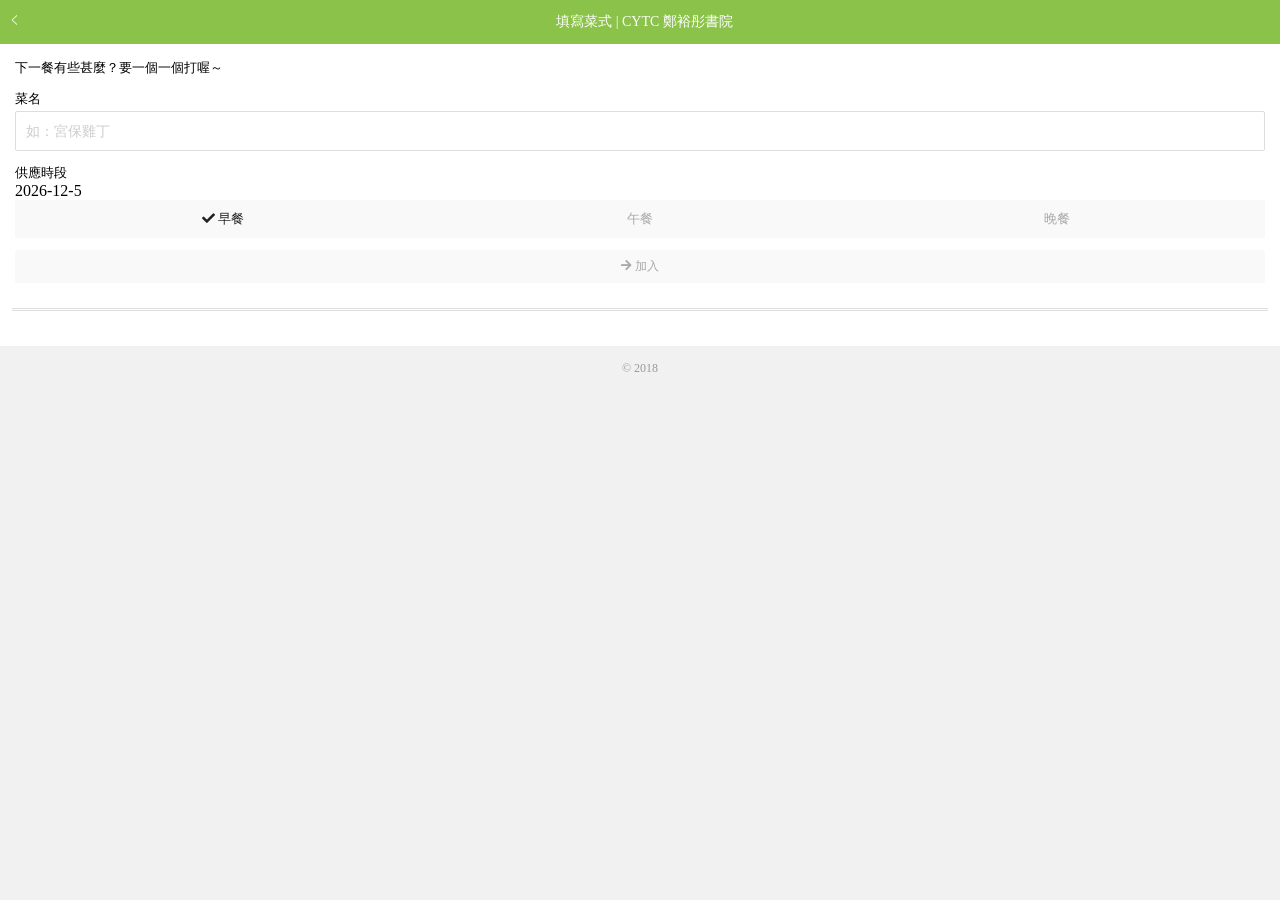
<file: view/adm_add_dish.html>
<!DOCTYPE html>
<html>
<head>
	<meta charset="utf-8">
	<meta name="viewport" content="width=device-width, initial-scale=1">
	<title> | Dine in UM</title>
	<link rel="stylesheet" href="style/style.css">
</head>
<body>

	<div id="header">
		<div class="wrapper">
			<a href="javascript:history.go(-1)" class="back"><</a>
			<h1 id="title"></h1>
		</div>
	</div>

	<div id="main">
		<div class="wrapper">
			<p class="tips">下一餐有些甚麼？要一個一個打喔～</p>
			<ul class="content">
				<form action="javascript:add_one_dish()">
					<p>
						<label for="name">菜名</label>
						<input type="text" id="name" placeholder="如：宮保雞丁">
					</p>
					<p>
						<label for="period">供應時段</label>
						<span id="cur-date"></span>
					</p>
					<p class="section"></p>
					<p class="tips">
						<label for="submit" class="btn-like">
							<i class="fas fa-arrow-right"></i> 加入
							<input id="submit" type="submit">
						</label>
					</p>
				</form>

				<hr>

				<ul class="dish-list">
				</ul>
			</ul>
		</div>
	</div>


	<div id="footer">
		&copy; 2018
	</div>

	<div id="warehouse">
		<li id="list-item">
			<h4></h4>
			<p class="foot align-left">
				<a href="#" class="delete">
					<i class="far fa-trash-alt"></i>
				</a><!-- 
			-->&nbsp;<!-- <a href="#" class="full-width">
					<i class="far fa-edit"></i> 修改
				</a> -->
			</p>
		</li>
	</div>

	<script
		src="https://code.jquery.com/jquery-3.3.1.min.js"
		integrity="sha256-FgpCb/KJQlLNfOu91ta32o/NMZxltwRo8QtmkMRdAu8="
		crossorigin="anonymous"></script>

	<script src="script/script.js"></script>

	<script>
		setTitle('填寫菜式 | CYTC 鄭裕彤書院');

		function showMenu(){
			getJSON("menu/allday/" + 'CYTC' + "/" + getNearestDay_YMD(), function(data){
				
				$(".dish-list li").remove();

				for(var key in data.result) {
					thisData = data.result[key];

					var el = $("#list-item").clone();
					el.attr("id", "dish-" + thisData.id);

					var el_h4 = el.find("h4");
					el_h4.text(thisData.dish + '(' + getMealTypeText(thisData.mealType) + ')');

					var el_a = el.find(".delete")
					el_a.attr('href', 'javascript:removeDish("'+thisData.mealType+'","'+thisData.dish+'")')

					$(".dish-list").append(el);
				}
			});
		}

		showMenu();

		function removeDish(period, name){

			getJSON("menu/remove/" + 'CYTC' + "/" + getNearestDay_YMD() + "/" + period + "/" + name, function(data){

				showMenu();
			})
		}

		function add_one_dish(){
			var name = $("#name").val();

			if(name.trim().length < 1){
				return;
			}

			getJSON("menu/new", {
				date: getNearestDay_YMD(),
				rc: 'CYTC',
				mealType: $('input[name="period"]:checked').val(),
				dish: $("#name").val()
			}, function(data){
				$("#name").val('');
				showMenu();
			});
		}

		function add_radio(id, name, curHour, max_hour, withItemPicked) {
			var input = $("<input></input>")
				.attr('id', id)
				.attr('value', id)
				.attr('type', 'radio')
				.attr('name', 'period')
				.hide();
			if(curHour < max_hour || curHour >= 20) {
				if(!withItemPicked){
					input.attr('checked', true);
				}
				withItemPicked = true;
			}
			else{
				input.attr('disabled', true);
			}
			$(".section").append(input).append(
				$("<label></label>")
				.addClass('radio-like')
				.attr('for', id)
				.html('<i class="fas fa-check"></i> ' + name)
			);
			return withItemPicked;
		}

		function init_options(){

			var curHour = new Date().getHours();

			$("#cur-date").text(getNearestDay_YMD());

			var totalItem = 3;
			var withItemPicked = false;

			withItemPicked = add_radio('BREAKFAST', '早餐', curHour, 10, withItemPicked);
			withItemPicked = add_radio('LUNCH', '午餐', curHour, 20, withItemPicked);
			// For Testing and Presentation. 'LUNCH' value should be 14
			withItemPicked = add_radio('DINNER', '晚餐', curHour, 20, withItemPicked);

			$(".radio-like").css('width', (100 / totalItem) + '%');
		}

		init_options();
	</script>

	<link rel="stylesheet" href="https://use.fontawesome.com/releases/v5.4.2/css/all.css" integrity="sha384-/rXc/GQVaYpyDdyxK+ecHPVYJSN9bmVFBvjA/9eOB+pb3F2w2N6fc5qB9Ew5yIns" crossorigin="anonymous">

</body>
</html>
</file>
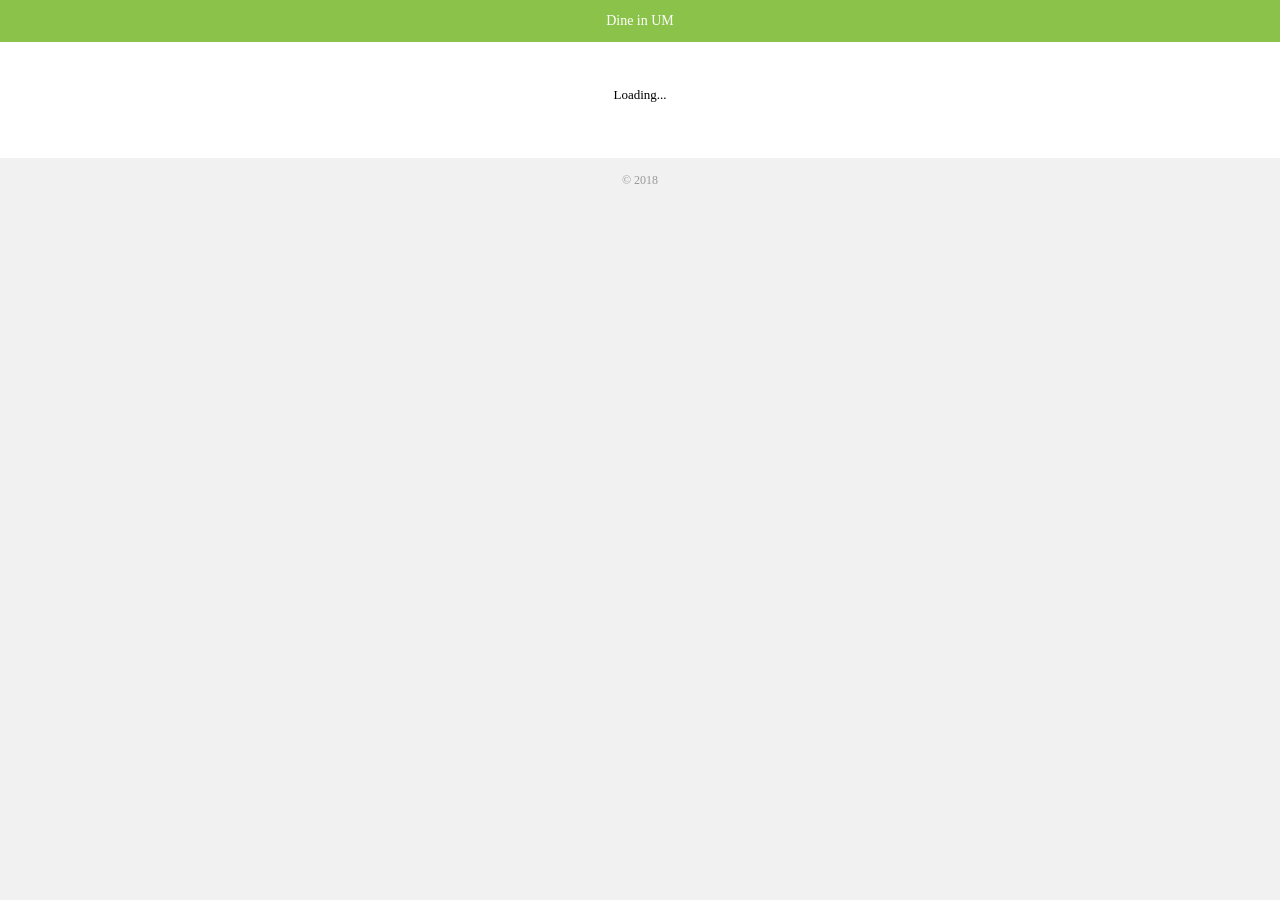
<file: view/select_college.html>
<!DOCTYPE html>
<html>
<head>
	<meta charset="utf-8">
	<meta name="viewport" content="width=device-width, initial-scale=1">
	<title>Dine in UM</title>
	<link rel="stylesheet" href="style/style.css">
</head>
<body>

	<div id="header">
		<div class="wrapper">
			<h1>Dine in UM</h1>
		</div>
	</div>

	<div id="main">
		<div class="wrapper">
			<ul id="college-list">
				<p class="loading">Loading...</p>
			</ul>
		</div>
	</div>

	<div id="footer">
		&copy; 2018
	</div>

	<div id="warehouse">
		<li id="list-item">
			<a>
				<h3></h3>
				<p class="foot">今餐累計用餐 <strong></strong> 人</p>
			</a>
		</li>
	</div>

	<script
		src="https://code.jquery.com/jquery-3.3.1.min.js"
		integrity="sha256-FgpCb/KJQlLNfOu91ta32o/NMZxltwRo8QtmkMRdAu8="
		crossorigin="anonymous"></script>

	<script src="script/script.js"></script>

	<script>

		function showPeopleCount(key){
			getJSON("numberOfPeople/" + key, function(data){
				if(data.result[0]){
					$("#col-" + key).find("strong").text(data.result[0].people);
				}
			});
		}

		getJSON("rc", function(data){

			$("#college-list li").remove();

			for(var key in data) {

				var el = $("#list-item").clone();
				el.attr("id", "col-" + key);

				var el_a = el.find("a");
				el_a.attr("href", "select_dish.html?col=" + key);

				var el_h3 = el_a.find("h3");
				el_h3.text(key + ' ' + data[key].chinUnitName);

				$("#college-list").append(el);
				showPeopleCount(key);
			}

			finishLoading("#college-list");
		});
	</script>


</body>
</html>
</file>
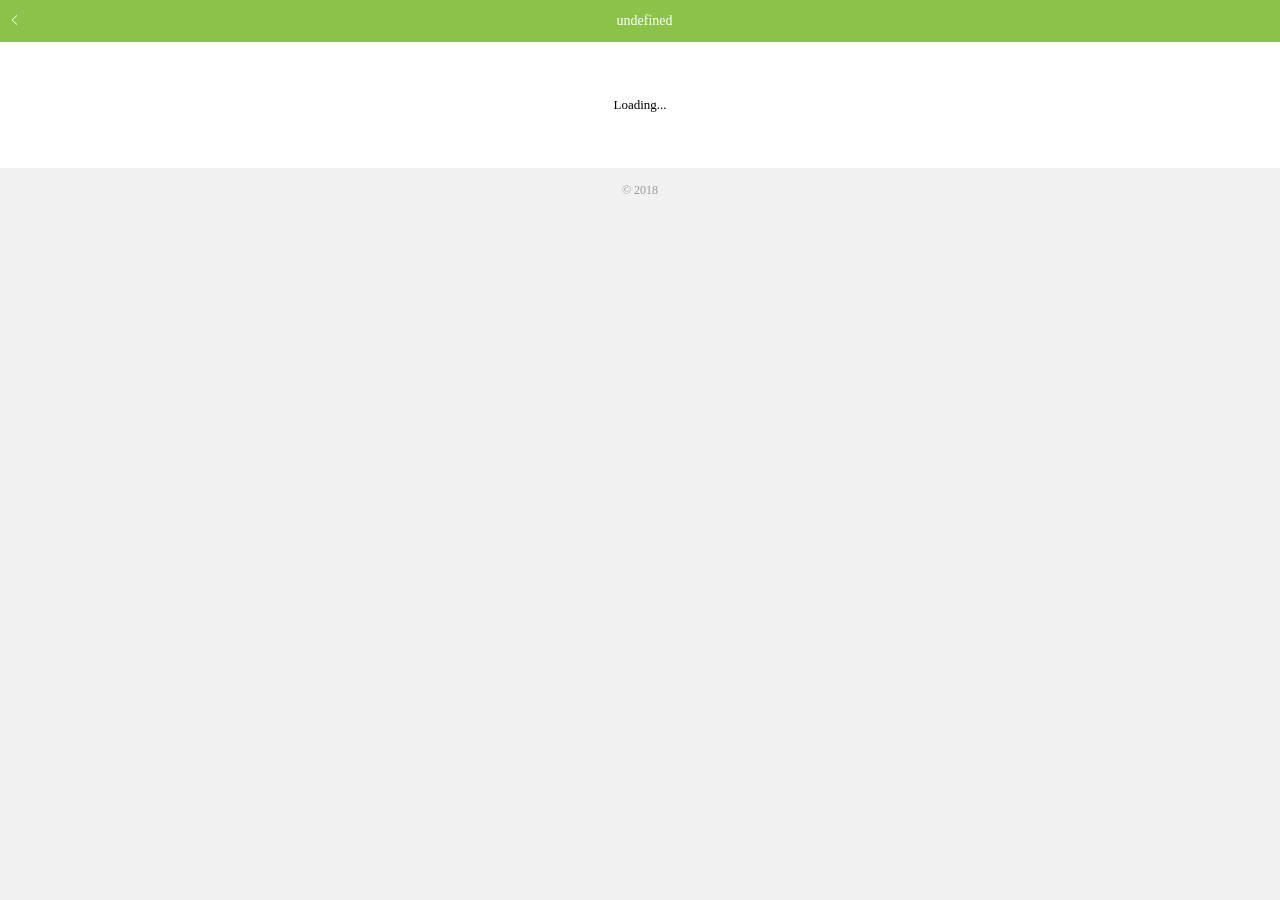
<file: view/select_dish.html>
<!DOCTYPE html>
<html>
<head>
	<meta charset="utf-8">
	<meta name="viewport" content="width=device-width, initial-scale=1">
	<title> | Dine in UM</title>
	<link rel="stylesheet" href="style/style.css">
</head>
<body>

	<div id="header">
		<div class="wrapper">
			<a href="javascript:history.go(-1)" class="back"><</a>
			<h1 id="title"></h1>
		</div>
	</div>

	<div id="main">
		<div class="wrapper">
			<ul id="dish-list">
				<p class="tips"></p>
				<p class="loading">Loading...</p>
			</ul>
		</div>
	</div>

	<div id="footer">
		&copy; 2018
	</div>

	<div id="warehouse">
		<li id="list-item">
			<a class="dish-name link-to-dish">
				<h3></h3>
			</a>
			<p class="like-count">
				<span class="highlighted-text like-icon far">
					<i class="far fa-heart like-icon"></i> <strong></strong>
				</span>
				/ <span class="dine-count"></span></p>
			<p class="foot align-left">
				<a href="#" class="like"><i class="far fa-heart like-icon"></i> 讚好</a><!-- 
				 --><a href="#" class="comment link-to-dish"><i class="far fa-comment-alt"></i> 留言</a>
			</p>

			<ul class="content comment-box">
				<li>
					<form>
						<p class="msg processing">正在發送留言⋯</p>
						<p class="msg success">感謝您的留言！</p>
						<p class="msg error fail">(!) 留言未成功發送，請重試</p>
						<p class="msg error empty">(!) 留言為空</p>
						<label for="comment-content">有甚麼想說的嗎？</label>
						<textarea id="comment-content" placeholder="輸入文字⋯"></textarea>
						<input type="submit" value="送出">
					</form>
				</li>
			</ul>
		</li>
	</div>

	<script
		src="https://code.jquery.com/jquery-3.3.1.min.js"
		integrity="sha256-FgpCb/KJQlLNfOu91ta32o/NMZxltwRo8QtmkMRdAu8="
		crossorigin="anonymous"></script>

	<script src="https://s3-us-west-2.amazonaws.com/s.cdpn.io/3/autoresize.jquery.js"></script>
	<script src="script/script.js"></script>

	<script>

		var liked = {};
		if(localStorage.liked){
			liked = JSON.parse(localStorage.liked);
		}

		var college_code = getUrlParam('col');
		var curDate = '';
		var curMeal = '';

		setTitle(college_code);

		getJSON("rc/" + college_code, function(data){
			setTitle(college_code + ' ' + data.chinUnitName);
		});

		getJSON("menu/" + college_code, function(data){
			dispMenu(data);
		});


		function getTotalDineCount(){
			getJSON("numberOfPeople/" + college_code, function(data){
				if(data.result[0]){
					$(".dine-count").text(data.result[0].people);
				}
			})
		}

		function dispMenu(data){

			$("#dish-list li").remove();

			data = data.result;

			if(data.length < 1) {
				return $(".loading").text("暫無");
			}

			var is_first = true;

			for(var key in data) {

				if(is_first) {
					is_first = false;

					curDate = returnDay_YMD(new Date(data[key].date));
					curMeal = data[key].mealType;

					$("#dish-list .tips").text(curDate + ' ' + getMealTypeText(curMeal));
				}

				var el = $("#list-item").clone();
				el.attr("id", "dish-" + data[key]['id']);

				var el_a = el.find(".link-to-dish");
				el_a.attr("href", "dish_detail.html?col=" + college_code + "&name=" + data[key].dish);

				var el_h3 = el_a.find("h3");
				el_h3.text(data[key].dish);

				var el_strong = el.find("strong");
				el_strong.text(data[key].love);

				var el_like = el.find(".like");
				el_like.attr("href", "javascript:send_a_like(" + data[key]['id'] + ")");

				if(liked[data[key]['id']] && liked[data[key]['id']]===true) {
					el_like.addClass("liked");
					el.find(".like-icon").removeClass("far").addClass("fas");
				}

				var el_form = el.find("form");
				el_form.attr("action", "javascript:submit_a_comment('" + data[key].dish + "', " + data[key]['id'] + ")")

				el.find(".msg").hide();

				$("#dish-list").append(el);
				el.find("textarea").autoResize();
			}
			finishLoading("#dish-list");
			getTotalDineCount();
		}

		function change_like_text(id, text) {
			$("#dish-" + id).find("strong").text(text);
		}

		function modify_like(data, is_new_like) {
			
			data = data.result[0];

			var _id = data['id'];
			var new_love = data['love'];

			change_like_text(_id, new_love);
			liked[_id] = is_new_like;

			localStorage.liked = JSON.stringify(liked);

			if(is_new_like) {
				$("#dish-" + _id).find(".like").addClass("liked");
				$("#dish-" + _id).find(".like-icon").removeClass("far").addClass("fas");
			}
			else{
				$("#dish-" + _id).find(".like").removeClass("liked");
				$("#dish-" + _id).find(".like-icon").removeClass("fas").addClass("far");
			}
		}

		function modify_like_add(data){
			return modify_like(data, true);
		}
		function modify_like_minus(data){
			return modify_like(data, false);
		}

		// Callback after getJSON
		function add_a_like(id) {
			getJSON("love/" + college_code + "/" + curDate + "/" + curMeal + "/" + id, function(data){
				modify_like_add(data);
			});
		}
		function remove_a_like(id) {
			getJSON("unlove/" + college_code + "/" + curDate + "/" + curMeal + "/" + id, function(data){
				modify_like_minus(data);
			});
		}

		function didLike(id){
			return (liked[id] && liked[id]===true);
		}

		function send_a_like(id) {

			if(!didLike(id)) {
				add_a_like(id);
			}
			else {
				remove_a_like(id);
			}
		}

		function show_success_msg(dish_id) {
			var el = $("#dish-" + dish_id);
			el.find(".msg").hide();
			el.find("label").remove();
			el.find("textarea").remove();
			el.find("input").remove();
			el.find(".success").show();
		}

		function show_error_msg(dish_id, msgType) {
			var el = $("#dish-" + dish_id);
			el.find(".msg").hide();
			el.find("." + msgType).show();
			el.find("label").remove();
			el.find("textarea").show();
			el.find("input").show();
		}

		function msg_processing(dish_id) {
			var el = $("#dish-" + dish_id);
			el.find(".msg").hide();
			el.find(".processing").show();
			el.find("label").hide();
			el.find("textarea").hide();
			el.find("input").hide();
		}

		function submit_a_comment(dish_name, dish_id){

			if(dish_name.trim().length < 1) {
				return show_error_msg('empty');
			}

			msg_processing(dish_id);

			getJSON("feedback/new", {
				rc: college_code,
				dish: dish_name,
				comment: $("#dish-" + dish_id).find("textarea").val()
			}, function(data){
				if(data.success===true) {
					show_success_msg(dish_id);
				}
				else{
					show_error_msg(dish_id, 'fail');
				}
			})
		}
	</script>

	<link rel="stylesheet" href="https://use.fontawesome.com/releases/v5.4.2/css/all.css" integrity="sha384-/rXc/GQVaYpyDdyxK+ecHPVYJSN9bmVFBvjA/9eOB+pb3F2w2N6fc5qB9Ew5yIns" crossorigin="anonymous">

</body>
</html>
</file>
<file: view/style/style.css>
html, body,
#main > .wrapper ul,
#main > .wrapper ul > li,
h1, h2, h3, h4, h5, h6, p {
	margin: 0;
	padding: 0;
}
body {
	background: #f1f1f1;
}
#header {
	background: #8bc34a;
	color: #fff;
	padding: 13px 0;
	text-align: center;
	overflow: hidden;
}
#header h1 {
	font-size: 14px;
	font-weight: normal;;
}
.wrapper {
	padding: 0 10px;
}
#main > .wrapper ul,
#main > .wrapper ul > li {
	list-style: none;
	display: block;
}
#main {
	background: #fff;
	padding: 5px;
}
#main > .wrapper ul {
	padding-bottom: 10px;
}
#main > .wrapper ul > li {
	margin-top: 10px;
	border: 1px solid #eee;
	-webkit-border-radius: 2px;
	-moz-border-radius: 2px;
	border-radius: 2px;
	padding: 12px;
	overflow: hidden;
}
#main > .wrapper ul.comment-box {
	padding-bottom: 0;
}
#main > .wrapper ul.comment-box > li {
	border: 0;
	padding: 0;
	padding-top: 8px;
}
#main > .wrapper ul > li a {
	color: #000;
	text-decoration: none;
}
#main > .wrapper ul > li a h3:after {
	content: '>';
	float: right;
}
#main > .wrapper ul > li a h3:after,
#header a.back {
	display: inline-block;
	-webkit-transform: scale(0.7, 1.3);
	-moz-transform: scale(0.7, 1.3);
	transform: scale(0.7, 1.3);
	vertical-align: middle;
}
#main > .wrapper ul > li h3 {
	font-size: 18px;
	font-weight: 200;
	letter-spacing: 3px;
}
#main > .wrapper ul.content > li h3 {
	font-size: 12px;
	letter-spacing: 0;
}
#main > .wrapper ul > li h4 {
	font-size: 15px;
	font-weight: normal;
}
#main > .wrapper ul > li p.foot {
	font-size: 12px;
	display: block;
	padding: 3px 12px;
	margin: 12px -12px -12px;
	border-top: 1px solid #eee;
	background: #f9f9f9;
	text-align: right;
	color: #a9a9a9;
}
#main > .wrapper ul > li p.head {
	font-size: 13px;
	text-align: right;
}
#main > .wrapper ul > li p.foot strong {
	font-size: 14px;
}
#main > .wrapper ul > li p.foot.align-left {
	text-align: left;
	overflow: hidden;
}
#main > .wrapper ul > li p.foot a {
	width: 50%;
	display: inline-block;
	margin: -3px 0;
	padding: 8px 0;
	text-align: center;
	color: #999;
}
#main > .wrapper ul > li p.foot a.full-width {
	display: block;
	width: auto;
}
#main > .wrapper ul > li p.foot a.delete {
	width: auto;
	padding-left: 18px;
	padding-right: 18px;
	color: #e91e63;
	background: #f8f0f3;
	float: right;
	margin-right: -12px;
}
#main > .wrapper ul > li p.like-count {
	font-size: 12px;
	padding-top: 8px;
	margin-bottom: -8px;
	color: #bbb;
}
#main > .wrapper ul > li p.like-count span.highlighted-text {
	color: #89c441;
}
#main > .wrapper ul > li p.like-count span.highlighted-text.far {
	color: inherit;
}
#main > .wrapper ul > li a.like.liked {
	color: #89c441;
}

#footer {
	text-align: center;
	font-size: 12px;
	padding: 15px 0;
	color: #999;
}
#header a.back {
	color: #fff;
	text-decoration: none;
	float: left;
	padding: 13px 20px;
	margin: -15px -20px;
}
#warehouse {
	display: none;
}
p.loading,
p.msg {
	font-size: 13px;
	padding: 40px 0;
	text-align: center;
}
p.msg {
	padding: 15px;
	color: #777;
}
p.msg.success {
	color: #89c441;
	font-weight: bold;
}
p.msg.error {
	color: #ff5722;
}
table {
	width: 100%;
}
table, tr, td {
	border: 0;
}
table {
	border-top: 1px solid #eee;
	border-collapse: collapse;
	margin: 5px 0;
}
tr {
	border-bottom: 1px solid #eee;
}
tr:nth-child(2n) {
	background: #f9f9f9;
}
td {
	font-size: 13px;
	padding: 5px;
}
canvas {
	margin: 10px -10px 0;
}
textarea, input {
	outline: 0;
}
textarea, input[type="text"] {
	padding: 10px;
	-webkit-border-radius:2px;
	-moz-border-radius:2px;
	border-radius:2px;
	border: 1px solid #ddd;
	resize: none;
	display: block;
	width: 100%;
	margin-top: 3px;
	-webkit-box-sizing:border-box;
	-moz-box-sizing:border-box;
	box-sizing:border-box;
	font-size: 16px;
}
textarea:focus, input[type="text"]:focus {
	border-color: #89c441;
}
textarea:focus + input[type="submit"] {
	background: #89c441;
	color: #fff;
}
::-webkit-input-placeholder {
  color: #ccc;
  font-size: 14px;
}
::-moz-placeholder {
  color: #ccc;
  font-size: 14px;
}
:-moz-placeholder {
  color: #ccc;
  font-size: 14px;
}
.comment-box label {
	font-size: 12px;
	color: #999;
}
input[type="submit"],
label.btn-like {
	display: block;
	padding: 8px 0;
	border:0;
	-webkit-border-radius:2px;
	-moz-border-radius:2px;
	border-radius:2px;
	background: #f9f9f9;
	color: #a9a9a9;
	width: 100%;
	margin-top: 2px;
	text-align: center;
	font-size: 12px;
}
label.btn-like input[type="submit"] {
	display: none;
}
p.y-axis {
	font-size: 12px;
	padding-top: 5px;
	color: #222;
	padding-left: 7px;
	margin-bottom: -10px;
}
a.button {
	display: block;
	padding: 16px 0 20px;
	-webkit-border-radius:20px;
	-moz-border-radius:20px;
	border-radius:20px;
	text-decoration: none;
	text-align: center;
	color: #222;
	border: 1px dashed #ddd;
	margin: 5px 10px;
}
a.button span.text {
	display: inline-block;
	font-size: 15px;
	padding: 3px;
	border-bottom: 2px solid dodgerblue;
}
p.tips {
	font-size: 13px;
	padding: 10px 0 0;
}
p.padding-top {
	padding: 10px 0 0;
}
hr {
	background: none;
	border: 1px solid #ddd;
	border-left: 0;
	border-right: 0;
	height: 1px;
	margin: 25px -3px 10px;
}
label {
	font-size: 13px;
	padding-top: 13px;
	display: block;
}
input[type="radio"] + label {
	display: inline-block;
	background: #f9f9f9;
	padding: 10px 0;
	text-align: center;
	color: #a9a9a9;
}
input[type="radio"] + label i {
	display: none;
}
input[type="radio"]:checked + label i {
	display: inherit;
}
input[type="radio"]:checked + label {
	color: #222;
}
</file>
